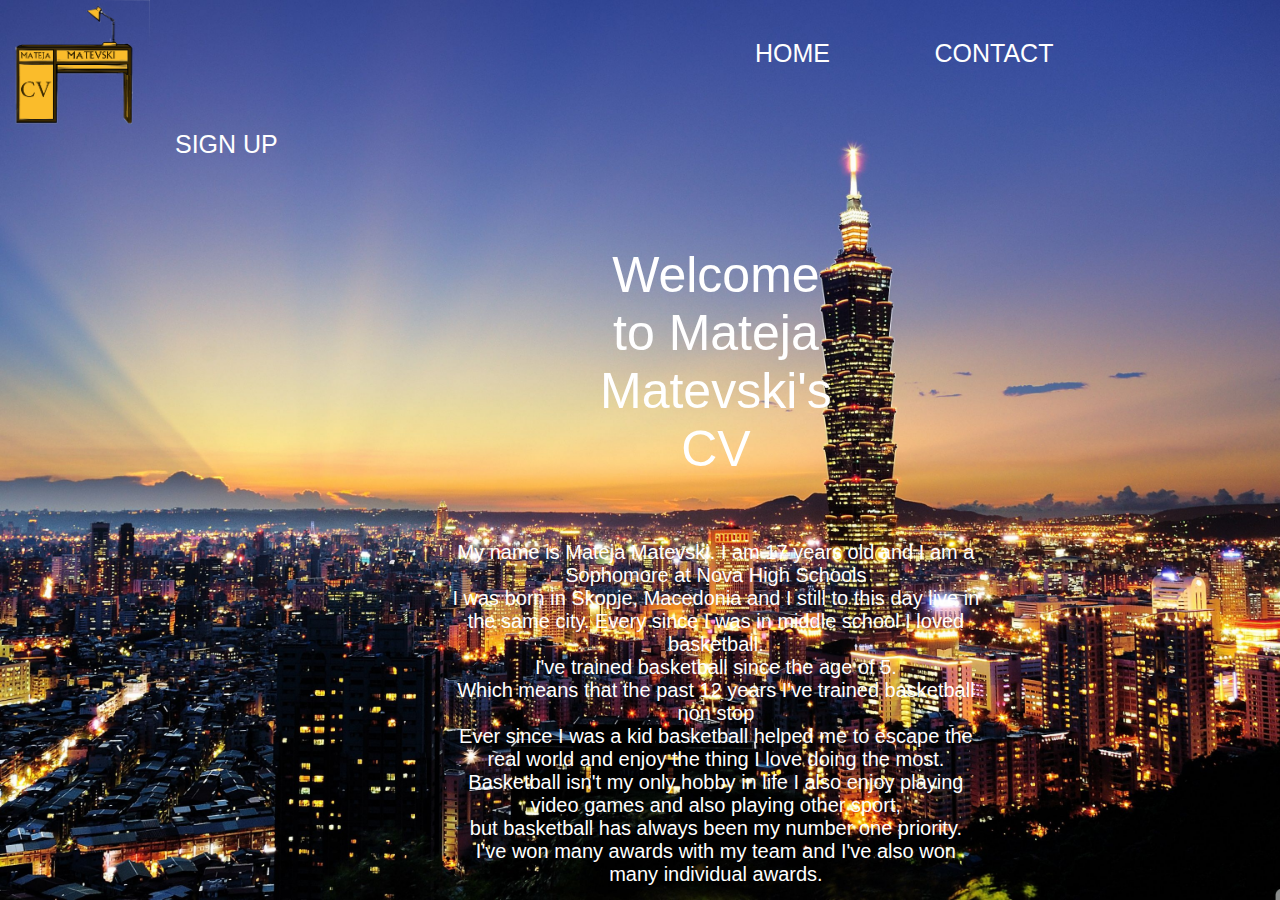
<file: index.html>
<!DOCTYPE html>
<html>
    <head>
        <title>Mateja Matevski'CS</title>
        <meta name="viewport" content="width=device-width,initial-scale-1">
        <link href="style.css" rel="stylesheet">
    </head>
    <body> 
        <div class="pozadina">  
        <div class="nav-bar">
            <div class="logo-brat">
                <img src="mateja cv logo e brat.png">
            </div>
                 <div class="linkovi">
                     <ul>
                         <li><a href="index.html">HOME</a></li>
                         <li><a href="contact index.html"><li>CONTACT</a></li>
                         <li><a href="sign up index.html"><li>SIGN UP</a></li>
                     </ul>
                     <div class="naslov">
                        <text>Welcome to Mateja Matevski's CV</text>
                     </div>
<div class="cvto-brat">
<p>My name is Mateja Matevski.
    I am 17 years old and I am a Sophomore
    at Nova High Schools<br>
    I was born in Skopje, Macedonia and
    I still to this day live in the same city.
    Every since I was in middle school I loved basketball.<br>
    I've trained basketball since the age of 5.<br> 
    Which means that the past 12 years I've trained basketball non stop<br>
    Ever since I was a kid basketball helped me to escape the real world and enjoy the thing I love doing the most.<br>
    Basketball isn't my only hobby in life I also enjoy playing video games and also playing other sport,<br>
    but basketball has always been my number one priority.<br>
     I've won many awards with my team and I've also won many individual awards.
</p>
</div>




                 </div>
        </div>   
        
    </body>
</html>
</file>
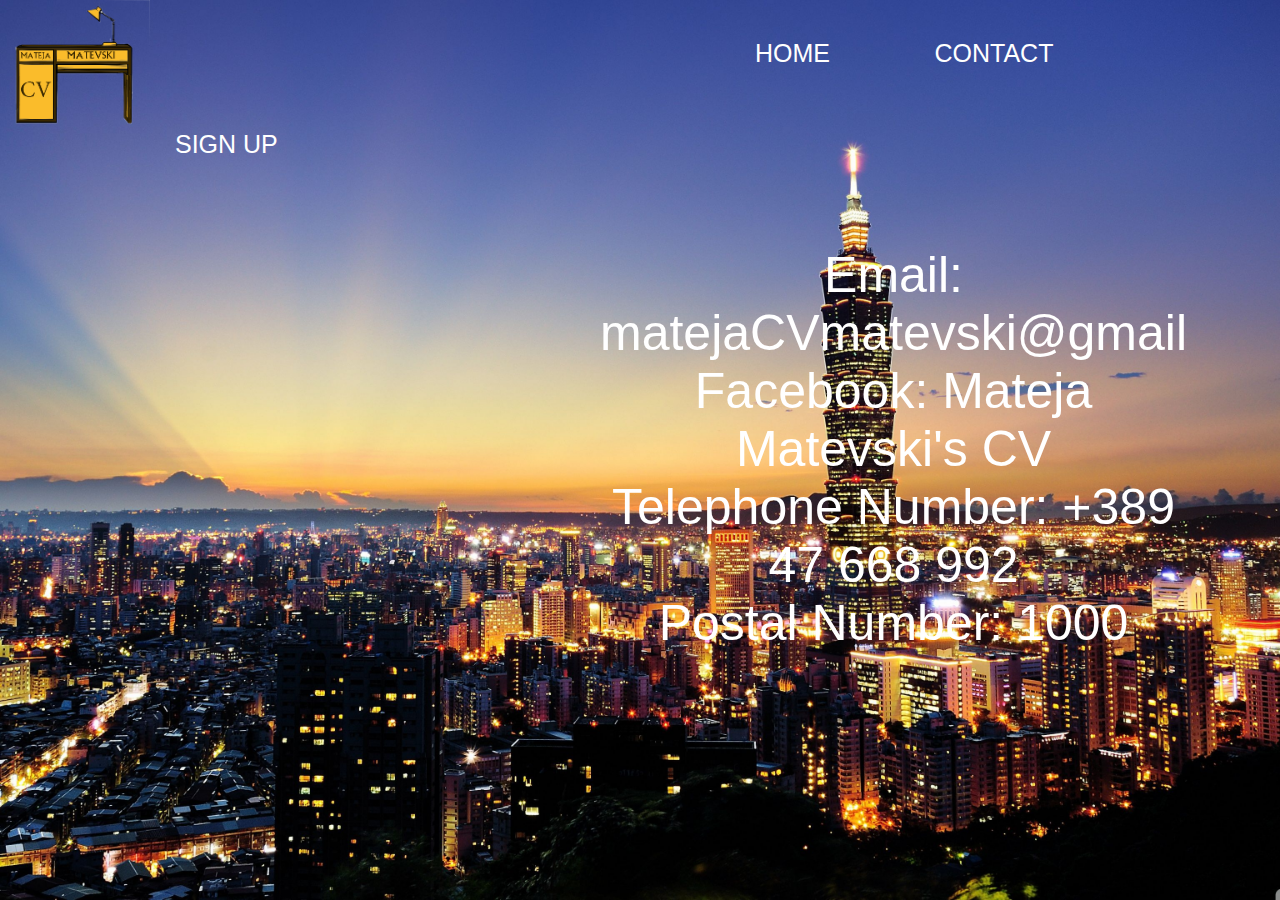
<file: contact index.html>
<!DOCTYPE html>
<html>
    <head>
        <title>Mateja Matevski'CS</title>
        <meta name="viewport" content="width=device-width,initial-scale-1">
        <link href="style.css" rel="stylesheet">
    </head>
    <body> 
        <div class="pozadina">  
        <div class="nav-bar">
            <div class="logo-brat">
                <img src="mateja cv logo e brat.png">
            </div>
                 <div class="linkovi">
                     <ul>
                         <li><a href="index.html">HOME</a></li>
                         <li><a href="contact index.html"><li>CONTACT</a></li>
                         <li><a href="sign up index.html"><li>SIGN UP</a></li>
                     </ul>
                     <div class="naslov">
                        <p>Email: matejaCVmatevski@gmail<br>
                            Facebook: Mateja Matevski's CV<br>
                            Telephone Number: +389 47 668 992<br>
                            Postal Number: 1000</p>
                     </div>

                 </div>
        </div>   
        
    </body>
</html>
</file>
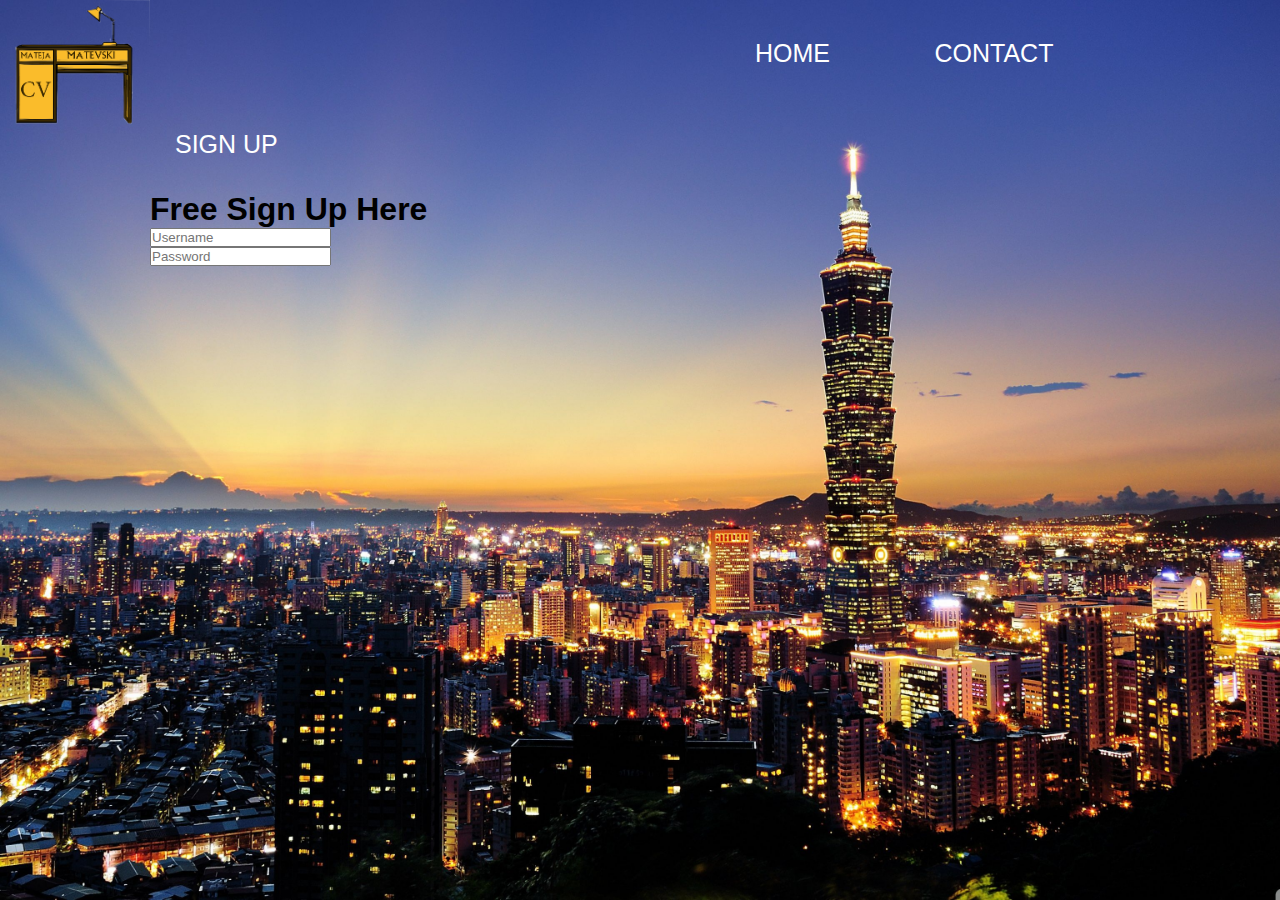
<file: sign up index.html>
<!DOCTYPE html>
<html>
    <head>
        <title>Mateja Matevski'CS</title>
        <meta name="viewport" content="width=device-width,initial-scale-1">
        <link href="style.css" rel="stylesheet">
    </head>
    <body> 
        <div class="pozadina">  
        <div class="nav-bar">
            <div class="logo-brat">
                <img src="mateja cv logo e brat.png">
            </div>
                 <div class="linkovi">
                     <ul>
                         <li><a href="index.html">HOME</a></li>
                         <li><a href="contact index.html"><li>CONTACT</a></li>
                         <li><a href="sign up index.html"><li>SIGN UP</a></li>
                     </ul>
                     <div class="kutijata-login">
                        <h1>Free Sign Up Here</h1>
                        <div class="blah-blah">
                            <input type="text" placeholder="Username" name="" vale="">
                        </div>
                        <div class="blah-blah">
                            <input type=password placeholder="Password" name="" vale="">
                        
                        </div>
                    </div>
                 </div>


                    </body>
                </html>
</file>
<file: style.css>
*
{
    margin: 0;
    padding: 0;   
    font-family: Arial;
}
.pozadina{
    background-image: url(background.jpg);
    height: 100vh;
    background-size: cover;
    background-position: center;
    overflow-x: hidden;
    position: relative;
}
.nav-bar{
    display: flex;
    padding: 560x 120px;
    
}
.logo-brat img{
    width: 150px;
    align-items: 10px 100px;
}
.linkovi{
    flex: 1;
}
.linkovi ul{
    margin: 40px 580px;
    display: inline;
    
}
.linkovi ul li{
    list-style: none;
    display: inline-block;
    padding: 30px 25px;
    
}
.linkovi ul li a{
    color: #fff;
    text-decoration: none;
    font-size: 25px;
    
}
.linkovi ul li::after{
    content:"";
    width: 0%;
    height: 2px;
    background: yellow;
    display: block;
    margin: auto;
    transition: .5s;
    
}
.linkovi ul li:hover::after{
    width: 100%;
    
}
.naslov{
    font-size: 50px;
    padding: 55px 450px;
    color: #fff; 
    text-align: center;
     
}
.cvto-brat{
    font-size: 20px;
    color: #fff;
    padding: 8px 300px;
    text-align: center;
    
}
</file>
